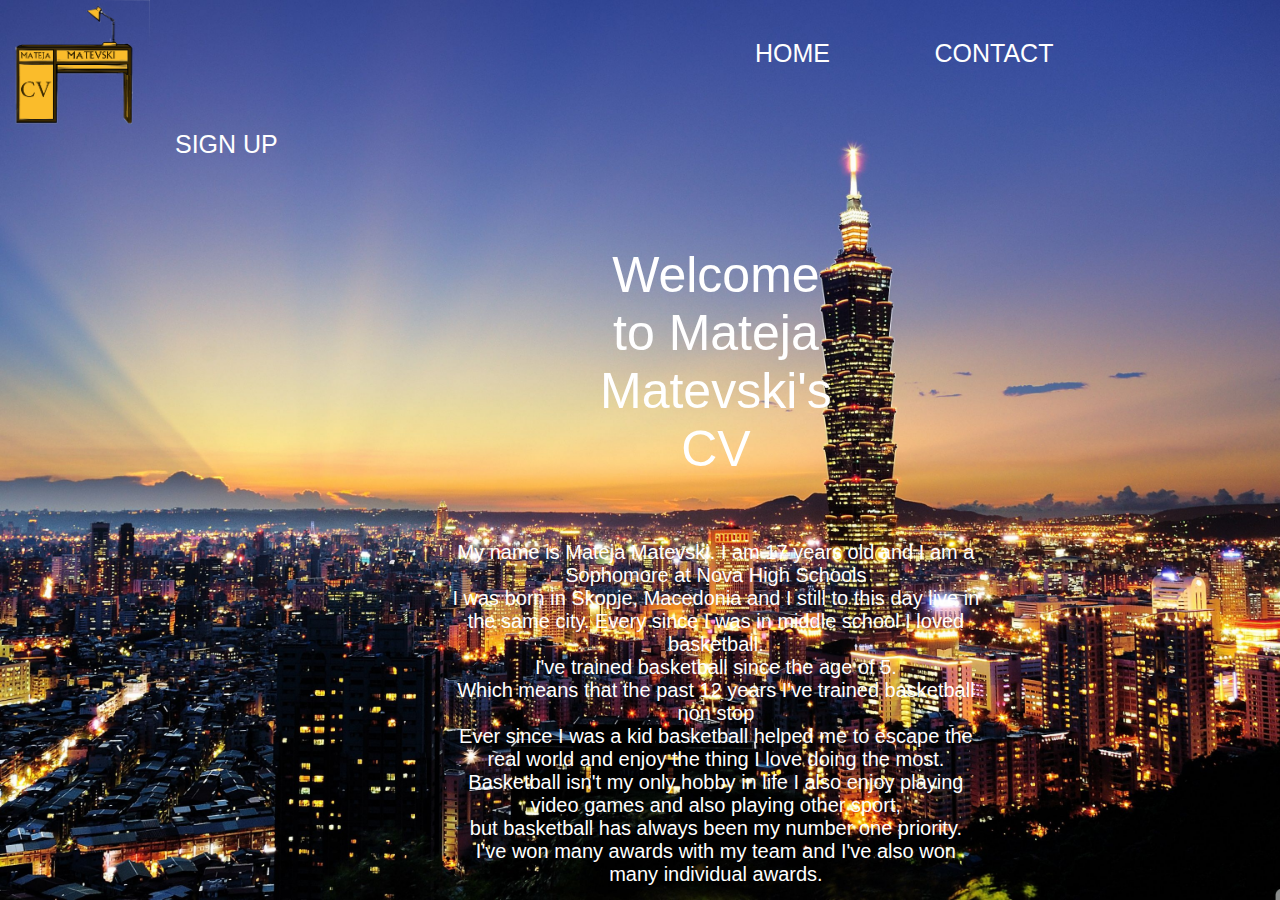
<file: index.html>
<!DOCTYPE html>
<html>
    <head>
        <title>Mateja Matevski'CS</title>
        <meta name="viewport" content="width=device-width,initial-scale-1">
        <link href="style.css" rel="stylesheet">
    </head>
    <body> 
        <div class="pozadina">  
        <div class="nav-bar">
            <div class="logo-brat">
                <img src="mateja cv logo e brat.png">
            </div>
                 <div class="linkovi">
                     <ul>
                         <li><a href="index.html">HOME</a></li>
                         <li><a href="contact index.html"><li>CONTACT</a></li>
                         <li><a href="sign up index.html"><li>SIGN UP</a></li>
                     </ul>
                     <div class="naslov">
                        <text>Welcome to Mateja Matevski's CV</text>
                     </div>
<div class="cvto-brat">
<p>My name is Mateja Matevski.
    I am 17 years old and I am a Sophomore
    at Nova High Schools<br>
    I was born in Skopje, Macedonia and
    I still to this day live in the same city.
    Every since I was in middle school I loved basketball.<br>
    I've trained basketball since the age of 5.<br> 
    Which means that the past 12 years I've trained basketball non stop<br>
    Ever since I was a kid basketball helped me to escape the real world and enjoy the thing I love doing the most.<br>
    Basketball isn't my only hobby in life I also enjoy playing video games and also playing other sport,<br>
    but basketball has always been my number one priority.<br>
     I've won many awards with my team and I've also won many individual awards.
</p>
</div>




                 </div>
        </div>   
        
    </body>
</html>
</file>
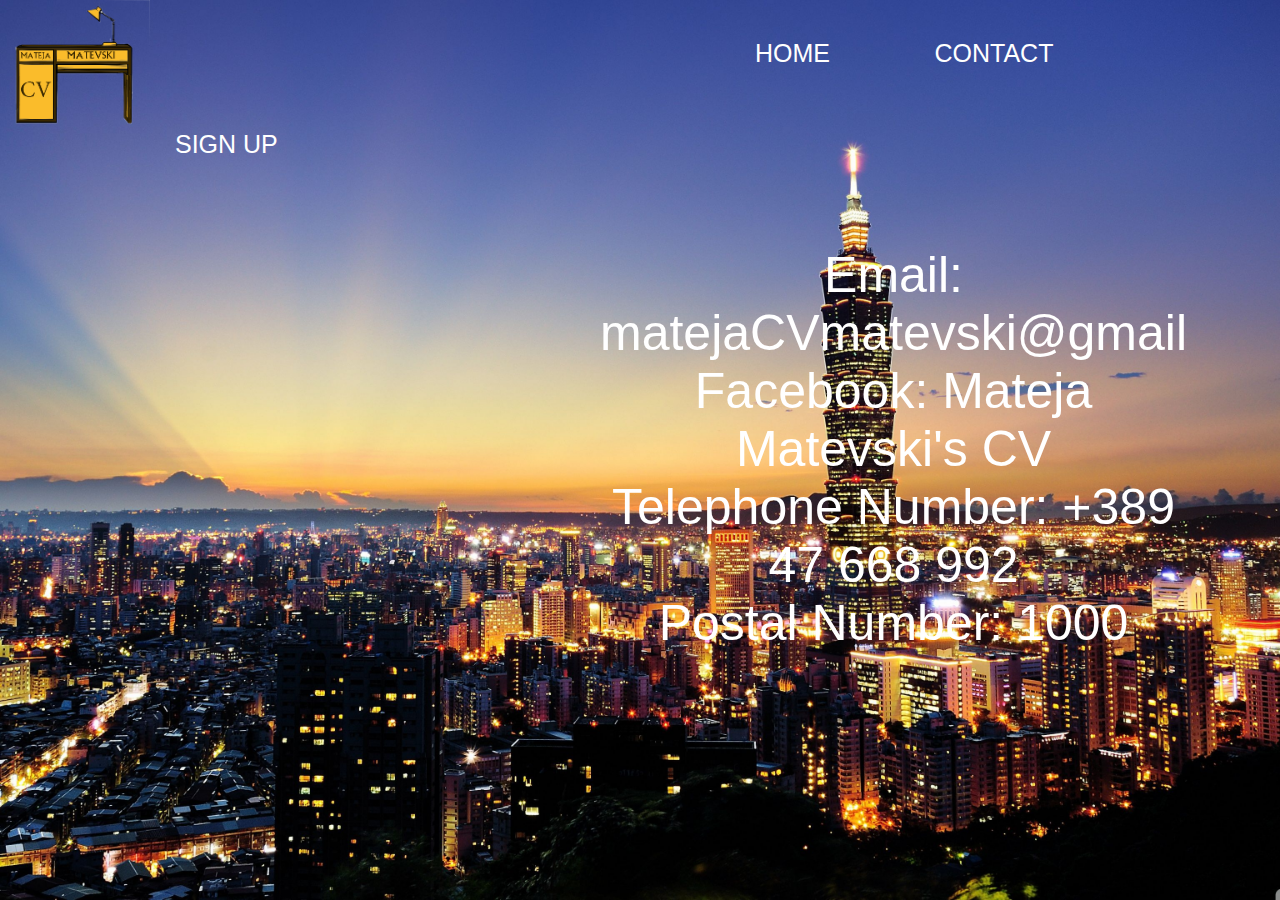
<file: contact index.html>
<!DOCTYPE html>
<html>
    <head>
        <title>Mateja Matevski'CS</title>
        <meta name="viewport" content="width=device-width,initial-scale-1">
        <link href="style.css" rel="stylesheet">
    </head>
    <body> 
        <div class="pozadina">  
        <div class="nav-bar">
            <div class="logo-brat">
                <img src="mateja cv logo e brat.png">
            </div>
                 <div class="linkovi">
                     <ul>
                         <li><a href="index.html">HOME</a></li>
                         <li><a href="contact index.html"><li>CONTACT</a></li>
                         <li><a href="sign up index.html"><li>SIGN UP</a></li>
                     </ul>
                     <div class="naslov">
                        <p>Email: matejaCVmatevski@gmail<br>
                            Facebook: Mateja Matevski's CV<br>
                            Telephone Number: +389 47 668 992<br>
                            Postal Number: 1000</p>
                     </div>

                 </div>
        </div>   
        
    </body>
</html>
</file>
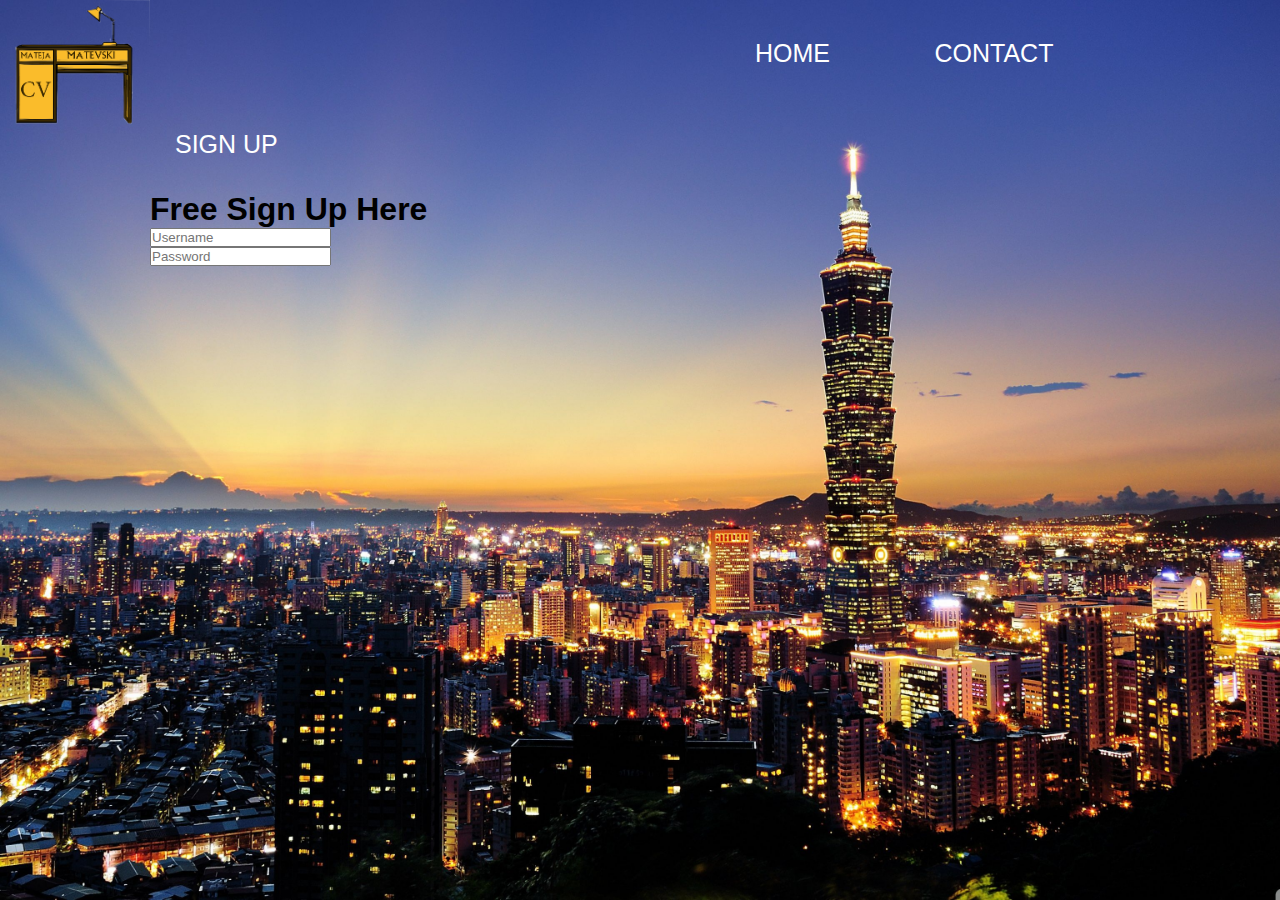
<file: sign up index.html>
<!DOCTYPE html>
<html>
    <head>
        <title>Mateja Matevski'CS</title>
        <meta name="viewport" content="width=device-width,initial-scale-1">
        <link href="style.css" rel="stylesheet">
    </head>
    <body> 
        <div class="pozadina">  
        <div class="nav-bar">
            <div class="logo-brat">
                <img src="mateja cv logo e brat.png">
            </div>
                 <div class="linkovi">
                     <ul>
                         <li><a href="index.html">HOME</a></li>
                         <li><a href="contact index.html"><li>CONTACT</a></li>
                         <li><a href="sign up index.html"><li>SIGN UP</a></li>
                     </ul>
                     <div class="kutijata-login">
                        <h1>Free Sign Up Here</h1>
                        <div class="blah-blah">
                            <input type="text" placeholder="Username" name="" vale="">
                        </div>
                        <div class="blah-blah">
                            <input type=password placeholder="Password" name="" vale="">
                        
                        </div>
                    </div>
                 </div>


                    </body>
                </html>
</file>
<file: style.css>
*
{
    margin: 0;
    padding: 0;   
    font-family: Arial;
}
.pozadina{
    background-image: url(background.jpg);
    height: 100vh;
    background-size: cover;
    background-position: center;
    overflow-x: hidden;
    position: relative;
}
.nav-bar{
    display: flex;
    padding: 560x 120px;
    
}
.logo-brat img{
    width: 150px;
    align-items: 10px 100px;
}
.linkovi{
    flex: 1;
}
.linkovi ul{
    margin: 40px 580px;
    display: inline;
    
}
.linkovi ul li{
    list-style: none;
    display: inline-block;
    padding: 30px 25px;
    
}
.linkovi ul li a{
    color: #fff;
    text-decoration: none;
    font-size: 25px;
    
}
.linkovi ul li::after{
    content:"";
    width: 0%;
    height: 2px;
    background: yellow;
    display: block;
    margin: auto;
    transition: .5s;
    
}
.linkovi ul li:hover::after{
    width: 100%;
    
}
.naslov{
    font-size: 50px;
    padding: 55px 450px;
    color: #fff; 
    text-align: center;
     
}
.cvto-brat{
    font-size: 20px;
    color: #fff;
    padding: 8px 300px;
    text-align: center;
    
}
</file>
